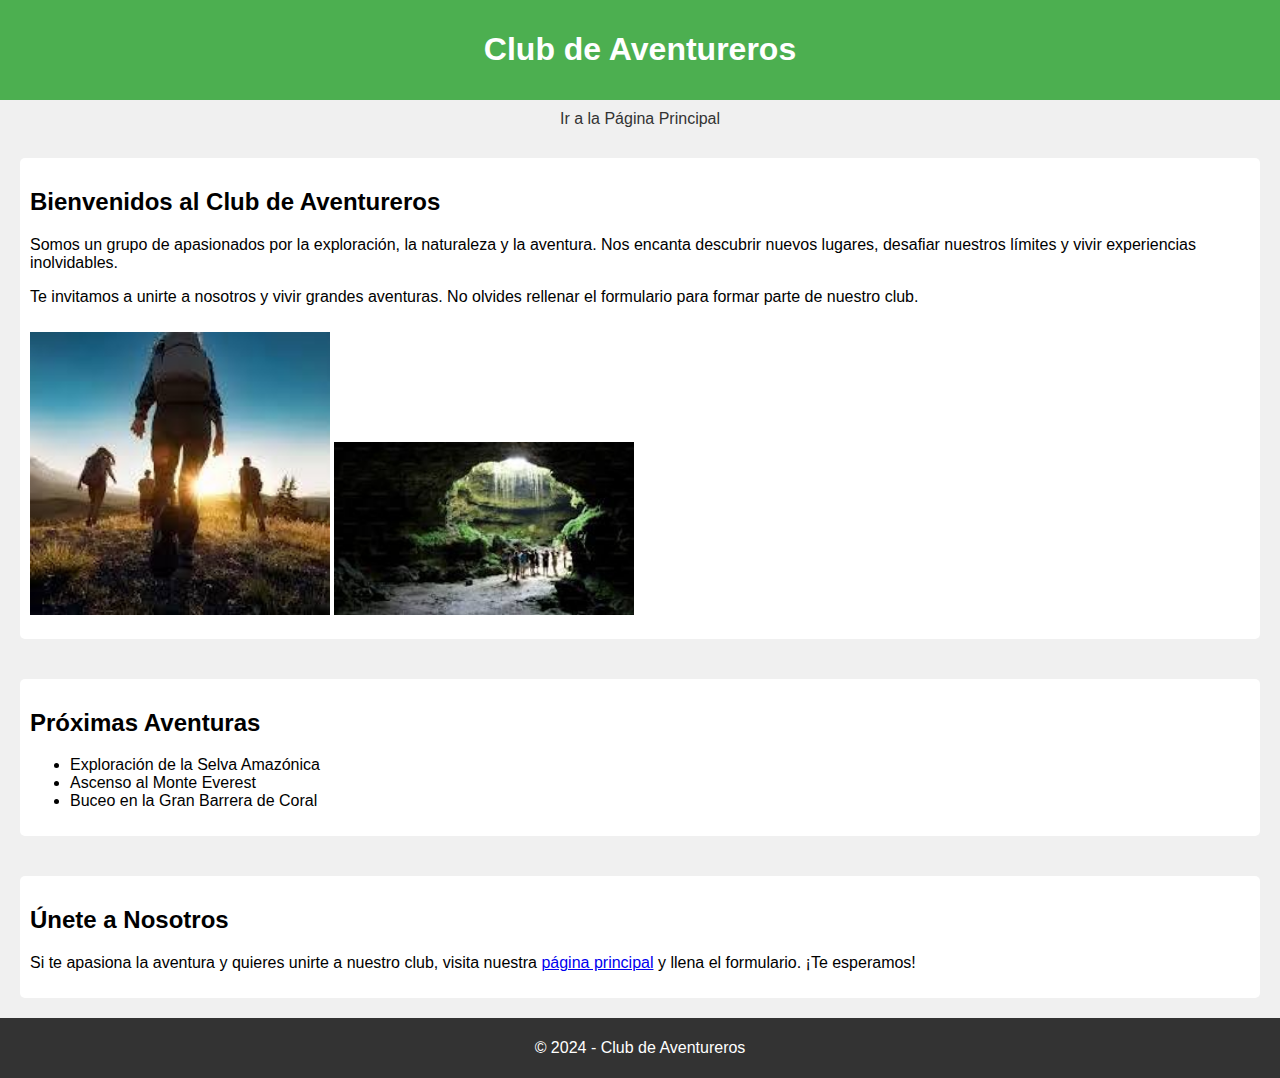
<file: html/page2.html>
<!DOCTYPE html>
<html lang="es">
<head>
    <meta charset="UTF-8">
    <meta name="viewport" content="width=device-width, initial-scale=1.0">
    <title>Club de Aventureros</title>
    <link rel="stylesheet" href="../css/styles.css">
</head>
<body>
    <header>
        <h1>Club de Aventureros</h1>
    </header>
    <nav>
        <a href="index.html">Ir a la Página Principal</a>
    </nav>
    <section class="hero">
        <div class="overlay">
            <div class="text-left">
                <h2>Bienvenidos al Club de Aventureros</h2>
                <p>Somos un grupo de apasionados por la exploración, la naturaleza y la aventura. Nos encanta descubrir nuevos lugares, desafiar nuestros límites y vivir experiencias inolvidables.</p>
                <p>Te invitamos a unirte a nosotros y vivir grandes aventuras. No olvides rellenar el formulario para formar parte de nuestro club.</p>
            </div>
        </div>
        <img src="../assets/aventurero1.jpeg" alt="Aventura en la montaña" class="hero-image">
        <img src="../assets/aventurero2.jpeg" alt="Exploración de cuevas" class="hero-image">
    </section>
    <section>
        <h2>Próximas Aventuras</h2>
        <ul>
            <li>Exploración de la Selva Amazónica</li>
            <li>Ascenso al Monte Everest</li>
            <li>Buceo en la Gran Barrera de Coral</li>
        </ul>
    </section>
    <section>
        <h2>Únete a Nosotros</h2>
        <p>Si te apasiona la aventura y quieres unirte a nuestro club, visita nuestra <a href="index.html#formulario">página principal</a> y llena el formulario. ¡Te esperamos!</p>
    </section>
    <footer>
        <p>&copy; 2024 - Club de Aventureros</p>
    </footer>
</body>
</html>
<!--
<!DOCTYPE html>
<html lang="es">
<head>
    <meta charset="UTF-8">
    <meta name="viewport" content="width=device-width, initial-scale=1.0">
    <title>Club de Aventureros</title>
    <link rel="stylesheet" href="../css/styles.css">
</head>
<body>
    <header>
        <h1>Club de Aventureros</h1>
    </header>
    <nav>
        <a href="index.html">Ir a la Página Principal</a>
    </nav>
    <section>
        <h2>Sobre Nosotros</h2>
        <p>¡Bienvenidos al Club de Aventureros! Somos un grupo de apasionados por la exploración, la naturaleza y la aventura. Nos encanta descubrir nuevos lugares, desafiar nuestros límites y vivir experiencias inolvidables.</p>
        <img src="../assets/aventurero1.jpeg" alt="Aventura en la montaña">
        <img src="../assets/aventurero2.jpeg" alt="Exploración de cuevas">
    </section>
    <section>
        <h2>Próximas Aventuras</h2>
        <ul>
            <li>Exploración de la Selva Amazónica</li>
            <li>Ascenso al Monte Everest</li>
            <li>Buceo en la Gran Barrera de Coral</li>
        </ul>
    </section>
    <section>
        <h2>Únete a Nosotros</h2>
        <p>Si te apasiona la aventura y quieres unirte a nuestro club, visita nuestra <a href="index.html#formulario">página principal</a> y llena el formulario. ¡Te esperamos!</p>
    </section>
    <footer>
        <p>&copy; 2024 - Club de Aventureros</p>
    </footer>
</body>
</html>-->
</file>
<file: css/styles.css>
/* Estilo externo */
body {
    font-family: 'Roboto', sans-serif;
    margin: 0;
    padding: 0;
    background-color: #f0f0f0;
    display: flex;
    flex-direction: column;
    min-height: 100vh;
}

/* Estilos para el header */
header {
    background-color: #4CAF50;
    color: white;
    padding: 10px 0;
    text-align: center;
}

/* Estilos para el nav */
nav {
    text-align: center;
    margin: 10px 0;
}

nav a {
    margin: 0 15px;
    text-decoration: none;
    color: #333;
}

/* Estilos para el section */
section {
    margin: 20px;
    padding: 10px;
    background-color: white;
    border-radius: 5px;
    flex: 1; /*Para que se expanda el contenido*/
}

section img {
    width: 100%;
    max-width: 300px;
    margin: 10px 0;
}

/* Estilos para el footer */
footer {
    background-color: #333;
    color: white;
    text-align: center;
    padding: 5px 0;
    margin-top: auto; /* Empuja el footer al final de la página */
}

/* Estilos para el formulario */
form {
    display: flex;
    flex-direction: column;
}

form label {
    margin: 10px 0 5px;
}

form input, form textarea {
    padding: 5px;
    margin-bottom: 10px;
}

form button {
    padding: 10px;
    background-color: #4CAF50;
    color: white;
    border: none;
    cursor: pointer;
}

form button:hover {
    background-color: #45a049;
}
.main-section {
    display: flex;
    align-items: center;
    margin: 20px;
    padding: 10px;
    background-color: white;
    border-radius: 5px;
}

.text-side {
    flex: 1;
    margin-right: 20px;
}

.image-side {
    display: flex;
    flex-direction: column;
    gap: 10px;
}

.image-side img {
    width: 100%;
    max-width: 300px;
    height: auto;
}
</file>
